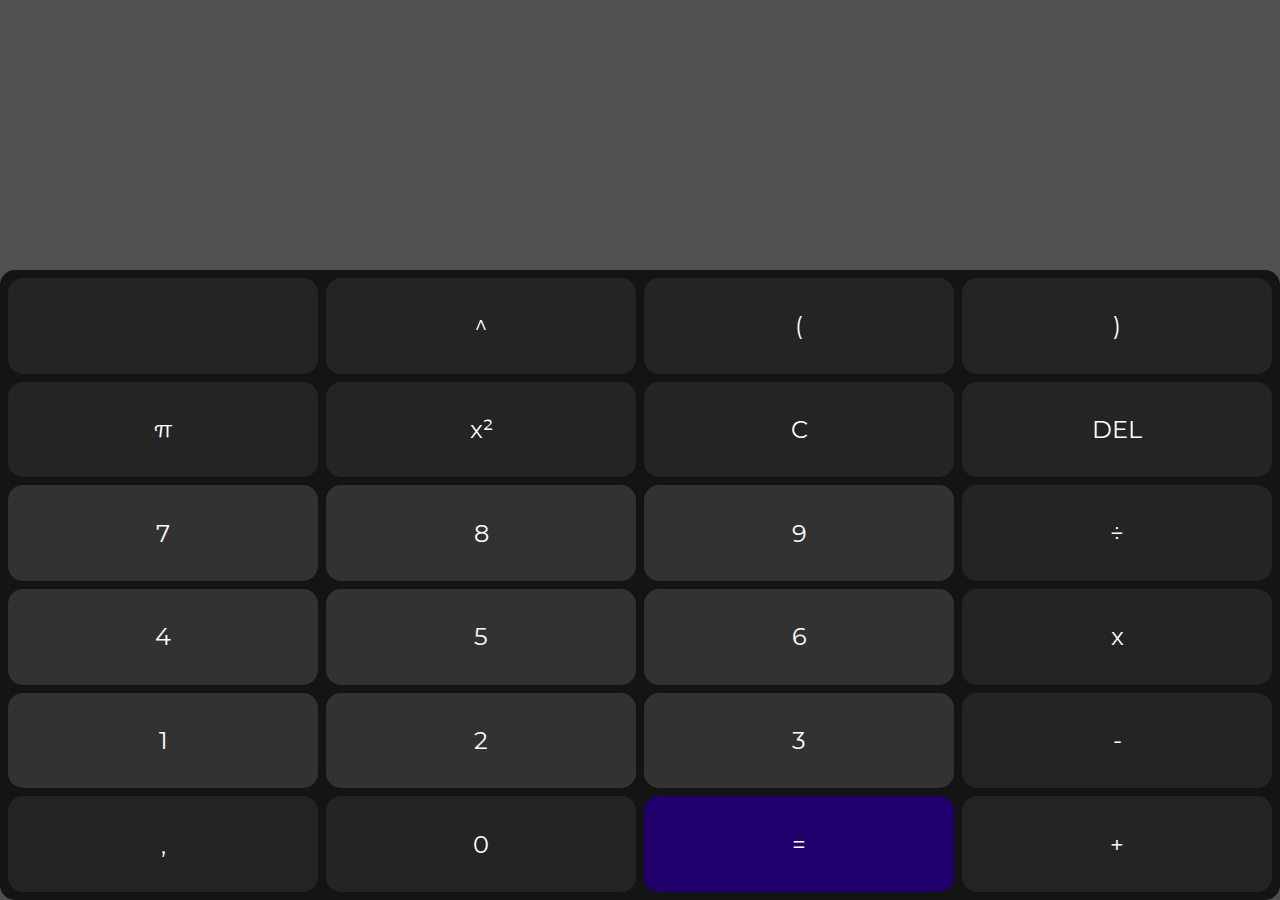
<file: html_css_calculator/index.html>
<!DOCTYPE html>
<html lang="de">
<head>
    <meta charset="UTF-8">
    <meta http-equiv="X-UA-Compatible" content="IE=edge">
    <meta name="viewport" content="width=device-width, initial-scale=1.0">
    <title>Taschenrechner</title>
    <link rel="stylesheet" href="style.css">
    <link rel="manifest" href="manifest.webmanifest">
    <script>
        function appendOperation(operation) { //Funktion (Block von Befehlen) mit dem Namen "appendOperation"
            var resultArea = document.getElementById("result-area");
            resultArea.innerHTML += operation; //die Funktion holt sich eine ID und bearbeitet den HTML-Text
        }
        function toThePowerOf(operation) {
            var resultArea = document.getElementById("result-area");
            resultArea.innerHTML += operation;
        }
        function calculateResult() {
            var container = document.getElementById("result-area"); //result-area wird in einen container gespeichert
            var result = eval(container.innerHTML); //evaluate = berechnen; berechnet die Rechnung und speichert es in der Variable "result"
            container.innerHTML = result; //Die Variable "result" wird wieder in den Conatiner rein geschrieben
        }
        function deleteLast() {
            var container = document.getElementById("result-area");
            if (container.innerHTML == "Infinity") {
                container.innerHTML = container.innerHTML.slice(0, -8);
            } else {
                container.innerHTML = container.innerHTML.slice(0, -1); //slice löscht das letzte Element
            }
        }
        function deleteAll() {
            var container = document.getElementById("result-area");
            container.innerHTML = container.innerHTML.slice(0, -1000000000000000); //löscht die letzten 1000000000000000 Elemente (alle)
        }
        function squaredOf() {
            var container = document.getElementById("result-area");
            var result = eval(container.innerHTML);
            container.innerHTML = result ** 2;
        }
    </script>
</head>
<body>
    <div id="result-area"></div>
    <table id="table">
        <tr>
            <td class="td"></td>
            <td class="td" onclick="toThePowerOf('**')">^</td>
            <td class="td" onclick="appendOperation('(')">(</td>
            <td class="td" onclick="appendOperation(')')">)</td>
        </tr>
        <tr>
            <td class="td">π</td>
            <td class="td" onclick="squaredOf()">x²</td>
            <td class="td" onclick="deleteAll()">C</td>
            <td class="td" onclick="deleteLast()">DEL</td>
        </tr>
        <tr>
            <td class="number" class="td" onclick="appendOperation(7)">7</td> <!--Bei einem Klick (onclick) wird 7 zu result-area hinzugefügt-->
            <td class="number" class="td" onclick="appendOperation(8)">8</td>
            <td class="number" class="td" onclick="appendOperation(9)">9</td>
            <td class="td" onclick="appendOperation('/')">÷</td>
        </tr>
        <tr>
            <td class="number" class="td" onclick="appendOperation(4)">4</td>
            <td class="number" class="td" onclick="appendOperation(5)">5</td>
            <td class="number" class="td" onclick="appendOperation(6)">6</td>
            <td class="td" onclick="appendOperation('*')">x</td>
        </tr>
        <tr>
            <td class="number" class="td" onclick="appendOperation(1)">1</td>
            <td class="number" class="td" onclick="appendOperation(2)">2</td>
            <td class="number" class="td" onclick="appendOperation(3)">3</td>
            <td class="td" onclick="appendOperation('-')">-</td>
        </tr>
        <tr>
            <td class="td" onclick="appendOperation('.')">,</td>
            <td class="td" onclick="appendOperation(0)">0</td>
            <td class="td" id="result" onclick="calculateResult()">=</td> <!--Führt die Funktion calculateResult() aus-->
            <td class="td" onclick="appendOperation('+')">+</td>
        </tr>
    </table>
</body>
</html>
</file>
<file: html_css_calculator/style.css>
@font-face {
    font-family: Montserrat;
    src: url(Montserrat-Regular.ttf);
}
body {
    font-family: "Montserrat", sans-serif;
    margin: 0;
    padding: 0;
    background-color: rgb(80, 80, 80);
    user-select: none;
}
#result-area {
    font-size: 72px;
    color: rgb(20, 20, 20);
    display: flex;
    justify-content: end;
    align-items: flex-end;
    padding-right: 8px;
    box-sizing: border-box;
    user-select: text;
}
#table {
    width: 100%;
    height: 70vh;
    background-color: rgb(20, 20, 20);
    color: white;
    text-align: center;
    font-size: 24px;
    border-spacing: 8px;
    border-radius: 15px;
}
.td {
    width: 25%;
    border-radius: 15px;
    background-color: rgb(36, 36, 36);
}
.td:hover {
    background-color: rgb(50, 50, 50);
    cursor: pointer;
}
#result-area {
    height: 30vh;
}
#result {
    background-color: rgb(33, 0, 109);
    width: 25%;
    cursor: pointer;
}
#result:hover {
    background-color: rgb(30, 30, 30);
}
.number {
    background-color: rgb(50, 50, 50);
    cursor: pointer;
    border-radius: 15px;
}
.number:hover {
    background-color: rgb(75, 75, 75);
}
</file>
